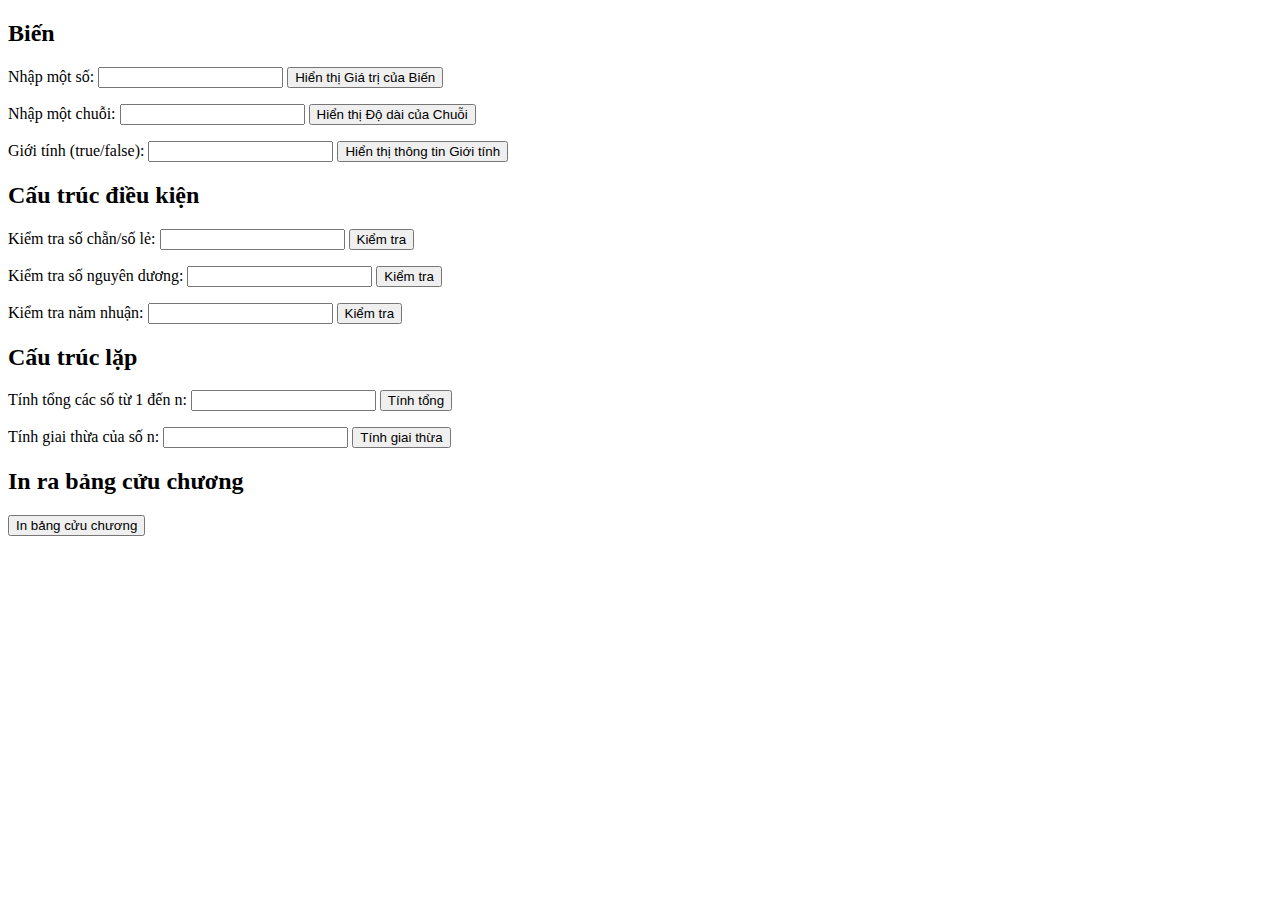
<file: index.html>
<!DOCTYPE html>
<html lang="en">

<head>
    <meta charset="UTF-8">
    <meta name="viewport" content="width=device-width, initial-scale=1.0">
    <title>JavaScript Functions</title>
</head>

<body>
    <h2>Biến</h2>
    <label for="myNumber">Nhập một số:</label>
    <input type="number" id="myNumber">
    <button onclick="displayMyNumber()">Hiển thị Giá trị của Biến</button>
    <p id="myNumberOutput"></p>

    <label for="myString">Nhập một chuỗi:</label>
    <input type="text" id="myString">
    <button onclick="displayStringLength()">Hiển thị Độ dài của Chuỗi</button>
    <p id="stringLengthOutput"></p>

    <label for="isMale">Giới tính (true/false):</label>
    <input type="text" id="isMale">
    <button onclick="displayGenderInfo()">Hiển thị thông tin Giới tính</button>
    <p id="genderInfoOutput"></p>

    <h2>Cấu trúc điều kiện</h2>
    <label for="checkEvenOdd">Kiểm tra số chẵn/số lẻ:</label>
    <input type="number" id="checkEvenOdd">
    <button onclick="checkEvenOrOdd()">Kiểm tra</button>
    <p id="evenOddOutput"></p>

    <label for="checkPositiveInteger">Kiểm tra số nguyên dương:</label>
    <input type="number" id="checkPositiveInteger">
    <button onclick="checkPositiveInteger()">Kiểm tra</button>
    <p id="positiveIntegerOutput"></p>

    <label for="checkLeapYear">Kiểm tra năm nhuận:</label>
    <input type="number" id="checkLeapYear">
    <button onclick="checkLeapYear()">Kiểm tra</button>
    <p id="leapYearOutput"></p>

    <h2>Cấu trúc lặp</h2>
    <label for="sumToN">Tính tổng các số từ 1 đến n:</label>
    <input type="number" id="sumToN">
    <button onclick="sumToN()">Tính tổng</button>
    <p id="sumToNOutput"></p>

    <label for="factorial">Tính giai thừa của số n:</label>
    <input type="number" id="factorial">
    <button onclick="calculateFactorial()">Tính giai thừa</button>
    <p id="factorialOutput"></p>

    <h2>In ra bảng cửu chương</h2>
    <button onclick="printMultiplicationTable()">In bảng cửu chương</button>
    <pre id="multiplicationTableOutput"></pre>

    <script src="function.js">
    </script>
</body>

</html>
</file>
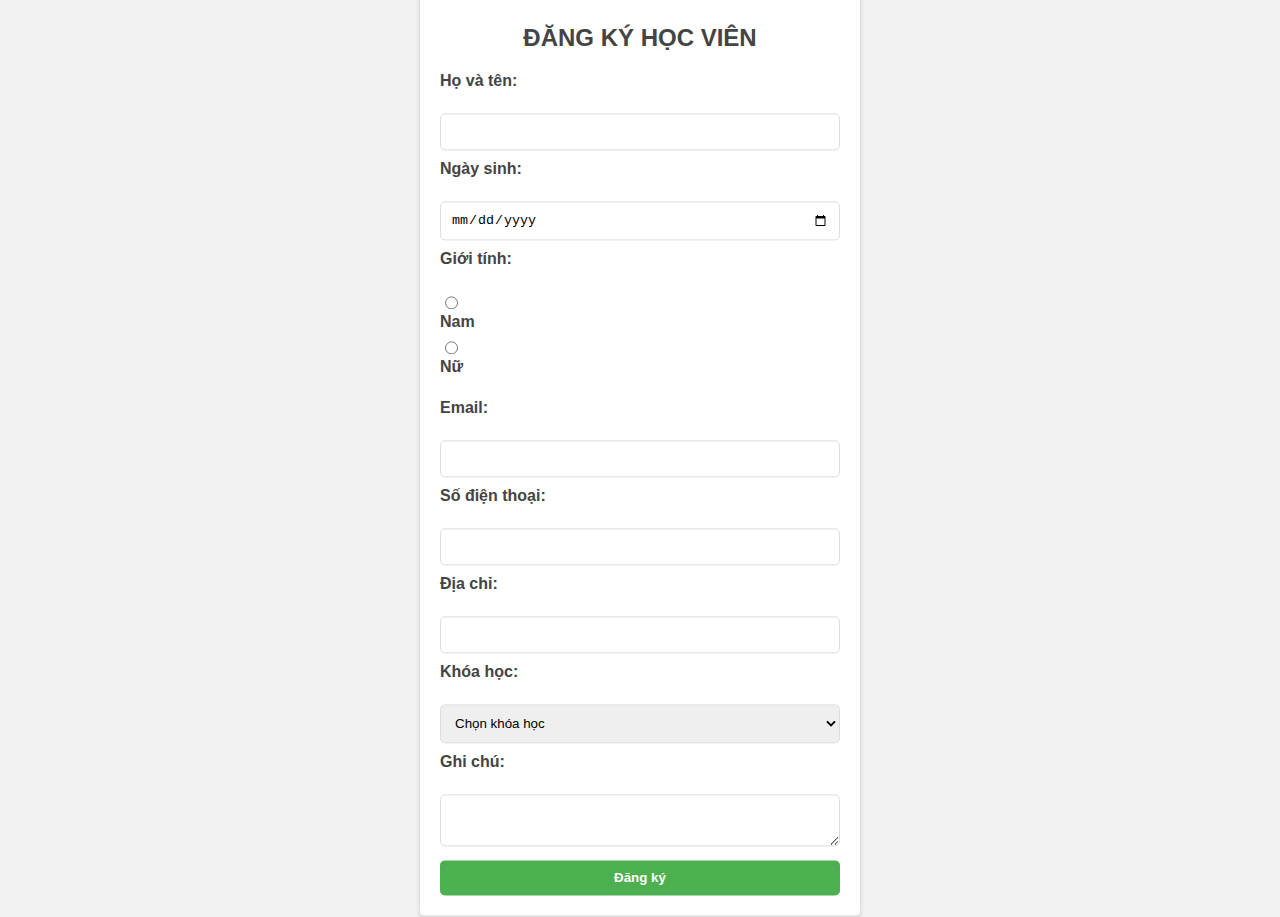
<file: b1.html>
<!DOCTYPE html>
<html lang="en">

<head>
    <meta charset="UTF-8">
    <meta name="viewport" content="width=device-width, initial-scale=1.0">
    <title>Registration Form</title>
    <link rel="stylesheet" href="b1.css">
</head>

<body>
    <div class="container">
        <h2>ĐĂNG KÝ HỌC VIÊN</h2>
        <label for="fullname">Họ và tên:</label><br>
        <input type="text" id="fullname" name="fullname" required><br>
        <label for="birthday">Ngày sinh:</label><br>
        <input type="date" id="birthday" name="birthday" required><br>
        <label for="gender">Giới tính:</label><br>
        <input type="radio" id="male" name="gender" value="male" required>
        <label for="male">Nam</label>
        <input type="radio" id="female" name="gender" value="female">
        <label for="female">Nữ</label><br>
        <label for="email">Email:</label><br>
        <input type="email" id="email" name="email" required><br>
        <label for="phone">Số điện thoại:</label><br>
        <input type="tel" id="phone" name="phone" required><br>
        <label for="address">Địa chỉ:</label><br>
        <input type="text" id="address" name="address" required><br>
        <label for="course">Khóa học:</label><br>
        <select id="course" name="course" required>
            <option value="">Chọn khóa học</option>
            <option value="htmlcss">HTML/CSS</option>
            <option value="javascript">JavaScript</option>
            <option value="php">PHP</option>
        </select><br>
        <label for="note">Ghi chú:</label><br>
        <textarea id="note" name="note"></textarea><br>
        <input type="submit" value="Đăng ký">
    </div>
</body>

</html>
</file>
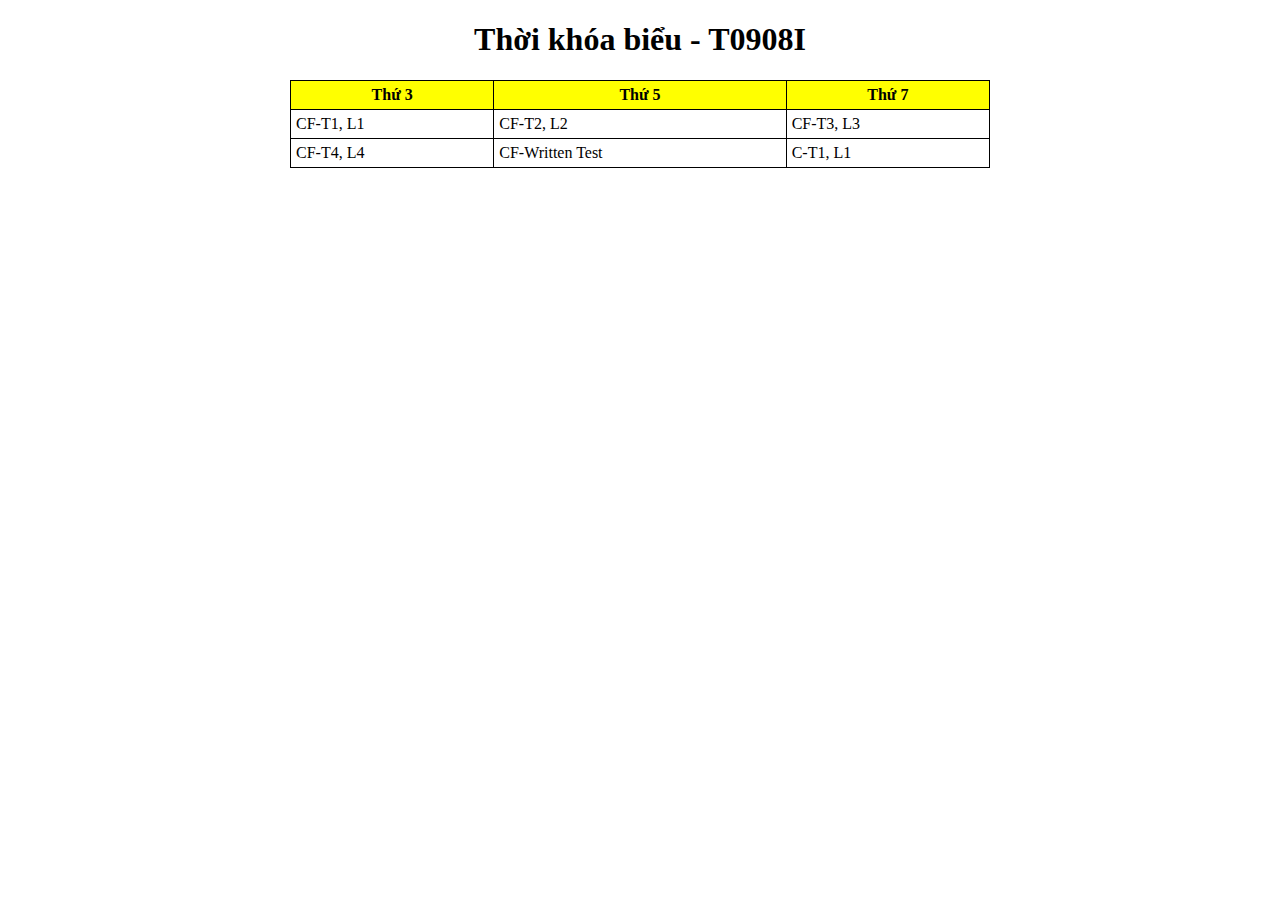
<file: b2.html>
<!DOCTYPE html>
<html>
<head>
    <title>Class Schedule - T0908I</title>
    <style>
        table {
            margin: 0 auto;
            width: 700px;
            border-collapse: collapse;
        }
        th, td {
            border: 1px solid rgb(0, 0, 0);
            padding: 5px;
        }
        th {
            background-color: yellow;
        }
    </style>
</head>
<body>
    <h1><center>Thời khóa biểu - T0908I</center></h1>
    <table>
        <tr>
            <th>Thứ 3</th>
            <th>Thứ 5</th>
            <th>Thứ 7</th>
        </tr>
        <tr>
            <td>CF-T1, L1</td>
            <td>CF-T2, L2</td>
            <td>CF-T3, L3</td>
        </tr>
        <tr>
            <td>CF-T4, L4</td>
            <td>CF-Written Test</td>
            <td>C-T1, L1</td>
        </tr>
    </table>
</body>
</html>
</file>
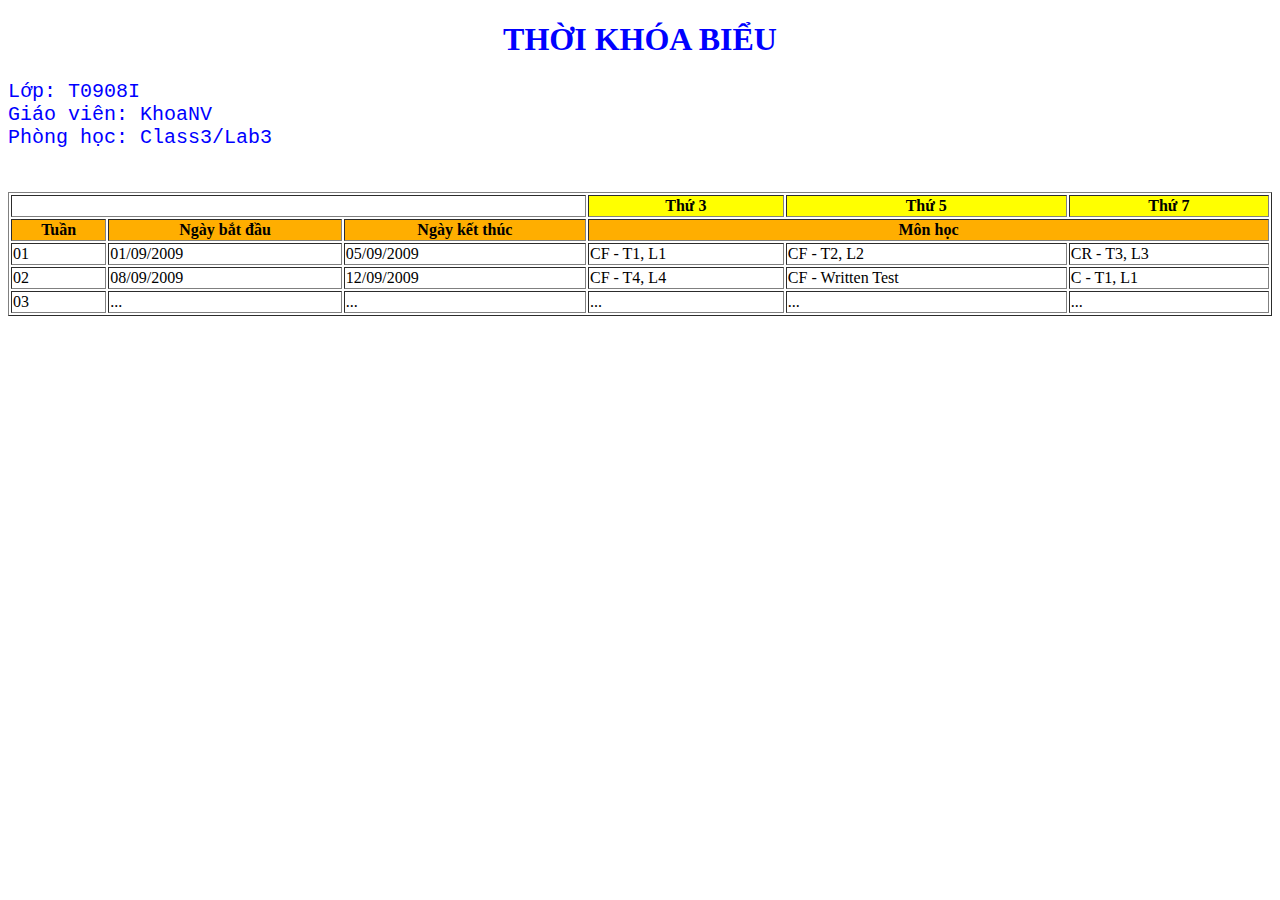
<file: b3.html>
<!DOCTYPE html>
<html lang="en">

<head>
    <meta charset="UTF-8">
    <meta http-equiv="X-UA-Compatible" content="IE=edge">
    <meta name="viewport" content="width=device-width, initial-scale=1.0">
    <title>Thời khóa biểu</title>
    <style>
        h1 {
            color: blue;
        }
        
        pre {
            color: blue;
            font-size: 20px;
        }
    </style>
</head>

<body>
    <center>
        <h1>THỜI KHÓA BIỂU</h1>
    </center>
    <pre>Lớp: T0908I 								                                                        Thời gian học: 13h30 -17h30
Giáo viên: KhoaNV 								                                                         Ngày học: Thứ 3,5,7
Phòng học: Class3/Lab3
        </pre>
    <table border="1px" width="100%">
        <tr>
            <th colspan="3"></th>
            <th style="background-color: yellow;"> Thứ 3</th>
            <th style="background-color: yellow;"> Thứ 5</th>
            <th style="background-color: yellow;"> Thứ 7</th>
        </tr>
        <tr style="background-color: rgb(255, 174, 0);">
            <th>Tuần</th>
            <th>Ngày bắt đầu</th>
            <th>Ngày kết thúc</th>
            <th colspan="3">Môn học</th>
        </tr>
        <tr>
            <td>01</td>
            <td>01/09/2009</td>
            <td>05/09/2009</td>
            <td>CF - T1, L1</td>
            <td>CF - T2, L2</td>
            <td>CR - T3, L3</td>
        </tr>
        <tr>
            <td>02</td>
            <td>08/09/2009</td>
            <td>12/09/2009</td>
            <td>CF - T4, L4</td>
            <td>CF - Written Test</td>
            <td>C - T1, L1</td>
        </tr>
        <tr>
            <td>03</td>
            <td>...</td>
            <td>...</td>
            <td>...</td>
            <td>...</td>
            <td>...</td>
        </tr>
    </table>
</body>

</html>
</file>
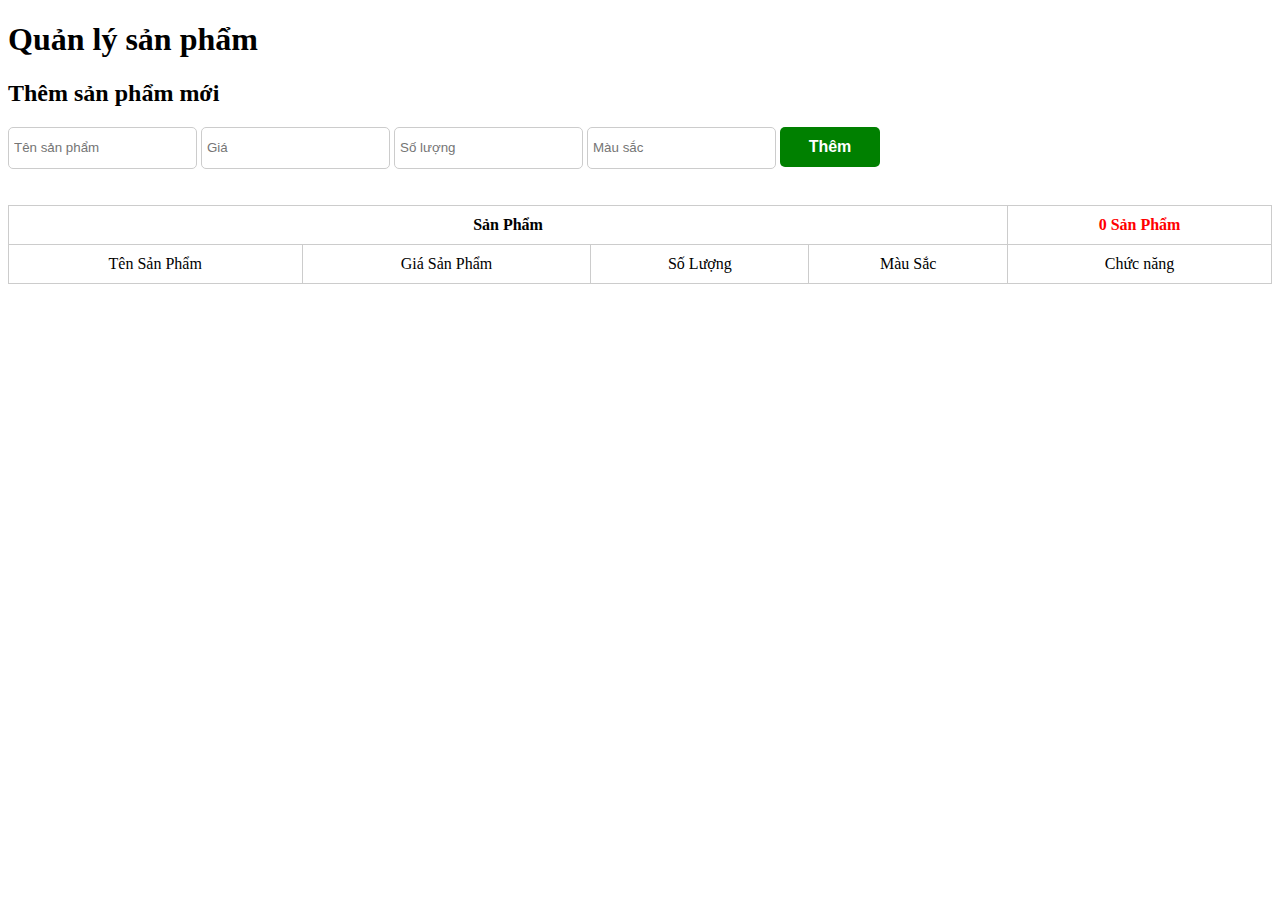
<file: ex1/ex1.html>
<!DOCTYPE html>
<html lang="en">

<head>
    <meta charset="UTF-8">
    <meta name="viewport" content="width=device-width, initial-scale=1.0">
    <title>Quản lý sản phẩm</title>
    <link rel="stylesheet" href="ex1.css">
</head>

<body>
    <h1>Quản lý sản phẩm</h1>
    <div>
        <h2>Thêm sản phẩm mới</h2>
        <input type="text" id="new-product-name" placeholder="Tên sản phẩm">
        <input type="text" id="new-product-price" placeholder="Giá">
        <input type="text" id="new-product-quantity" placeholder="Số lượng">
        <input type="text" id="new-product-color" placeholder="Màu sắc">
        <button onclick="addProduct()">Thêm</button>
    </div>
    <br>
    <div id="edit-product-div" style="display: none;">
        <h2>Sửa sản phẩm</h2>
        <input type="text" id="edit-product-name">
        <input type="text" id="edit-product-price">
        <input type="text" id="edit-product-quantity">
        <input type="text" id="edit-product-color">
        <button onclick="saveEdit()">Lưu</button>
    </div>
    <br>
    <div id="product-list"></div>

    <script src="functionex1.js"></script>
</body>

</html>
</file>
<file: b1.css>
body {
    font-family: Arial, sans-serif;
    background-color: #f2f2f2;
    margin: 0;
    padding: 0;
}

.container {
    width: 400px;
    background-color: #fff;
    border: 1px solid #ddd;
    border-radius: 5px;
    box-shadow: 0 2px 4px rgba(0, 0, 0, 0.1);
    padding: 20px;
    position: absolute;
    top: 50%;
    left: 50%;
    transform: translate(-50%, -50%);
}

h2 {
    text-align: center;
    color: #444;
    margin-bottom: 20px;
}

label {
    display: block;
    margin-bottom: 5px;
    font-weight: bold;
    color: #444;
}

input[type="text"],
input[type="date"],
input[type="email"],
input[type="tel"],
select {
    width: 100%;
    padding: 10px;
    border: 1px solid #ddd;
    border-radius: 5px;
    box-sizing: border-box;
    margin-bottom: 10px;
}

input[type="radio"] {
    margin-right: 5px;
    margin-top: 5px;
}

textarea {
    width: 100%;
    padding: 10px;
    border: 1px solid #ddd;
    border-radius: 5px;
    box-sizing: border-box;
    margin-bottom: 10px;
    resize: vertical;
}

input[type="submit"] {
    width: 100%;
    padding: 10px;
    background-color: #4CAF50;
    color: #fff;
    border: none;
    border-radius: 5px;
    cursor: pointer;
    font-weight: bold;
}

input[type="submit"]:hover {
    background-color: #45a049;
}
</file>
<file: ex1/ex1.css>
input[type="text"] {
    height: 30px;
    padding: 5px;
    border-radius: 5px;
    border: 1px solid #ccc;
}

button {
    width: 100px;
    height: 40px;
    background-color: green;
    color: white;
    border: none;
    border-radius: 5px;
    font-size: 16px;
    font-weight: bold;
    cursor: pointer;
}

table {
    width: 100%;
    border-collapse: collapse;
}

th,
td {
    padding: 10px;
    border: 1px solid #ccc;
    text-align: center;
}

span {
    color: red;
    font-weight: bold;
}
</file>
